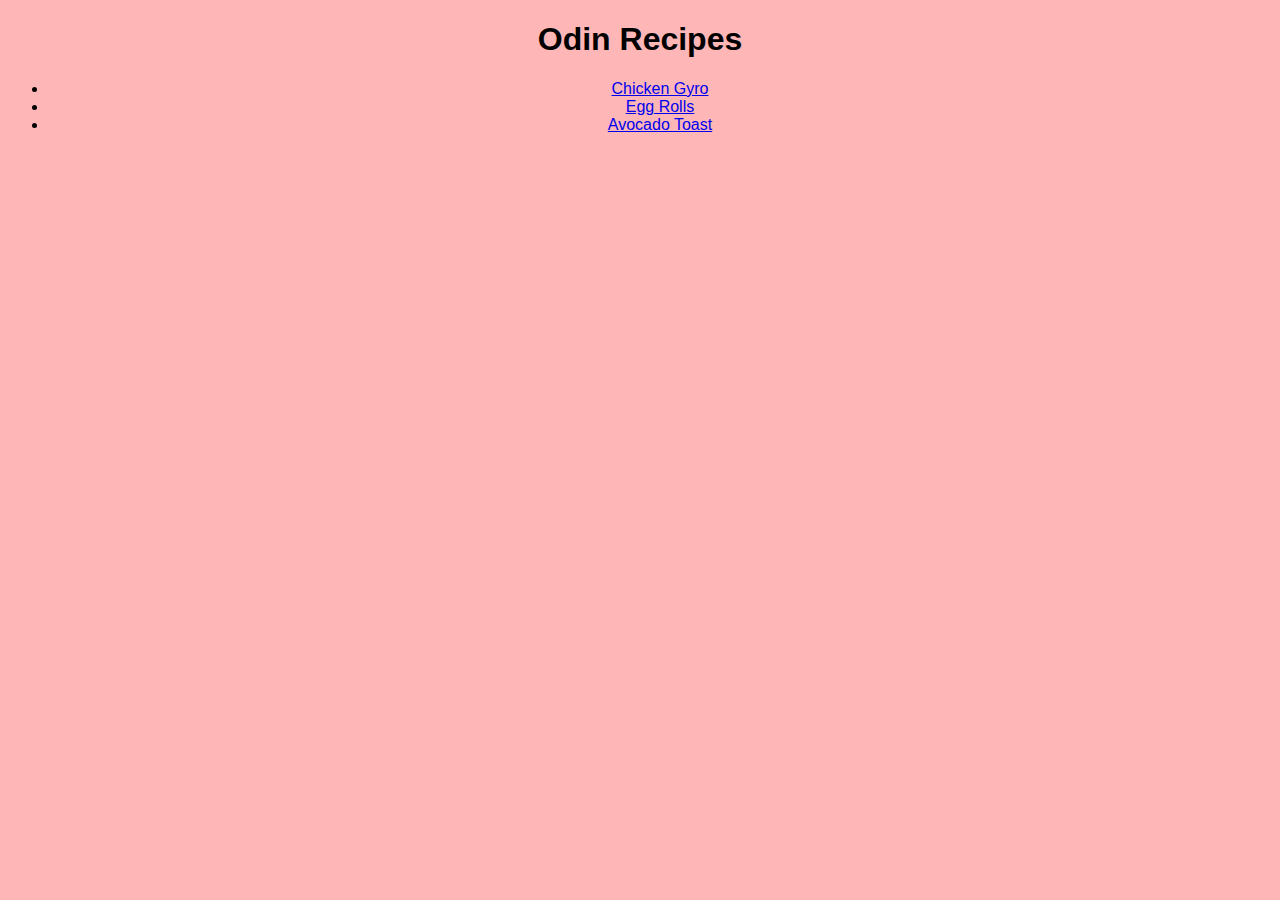
<file: index.html>
<!DOCTYPE html>
<html lang="en">
  <head>
    <meta charset="UTF-8" />
    <meta http-equiv="X-UA-Compatible" content="IE=edge" />
    <meta name="viewport" content="width=device-width, initial-scale=1.0" />
    <link rel="stylesheet" href="styles/styles.css" />
    <title>Document</title>
  </head>
  <body>
    <h1>Odin Recipes</h1>
    <ul>
      <li>
        <a href="recipes/chicken_gyro.html">Chicken Gyro</a>
      </li>
      <li><a href="recipes/egg_rolls.html">Egg Rolls</a></li>
      <li><a href="recipes/avocado_toast.html">Avocado Toast</a></li>
    </ul>
  </body>
</html>
</file>
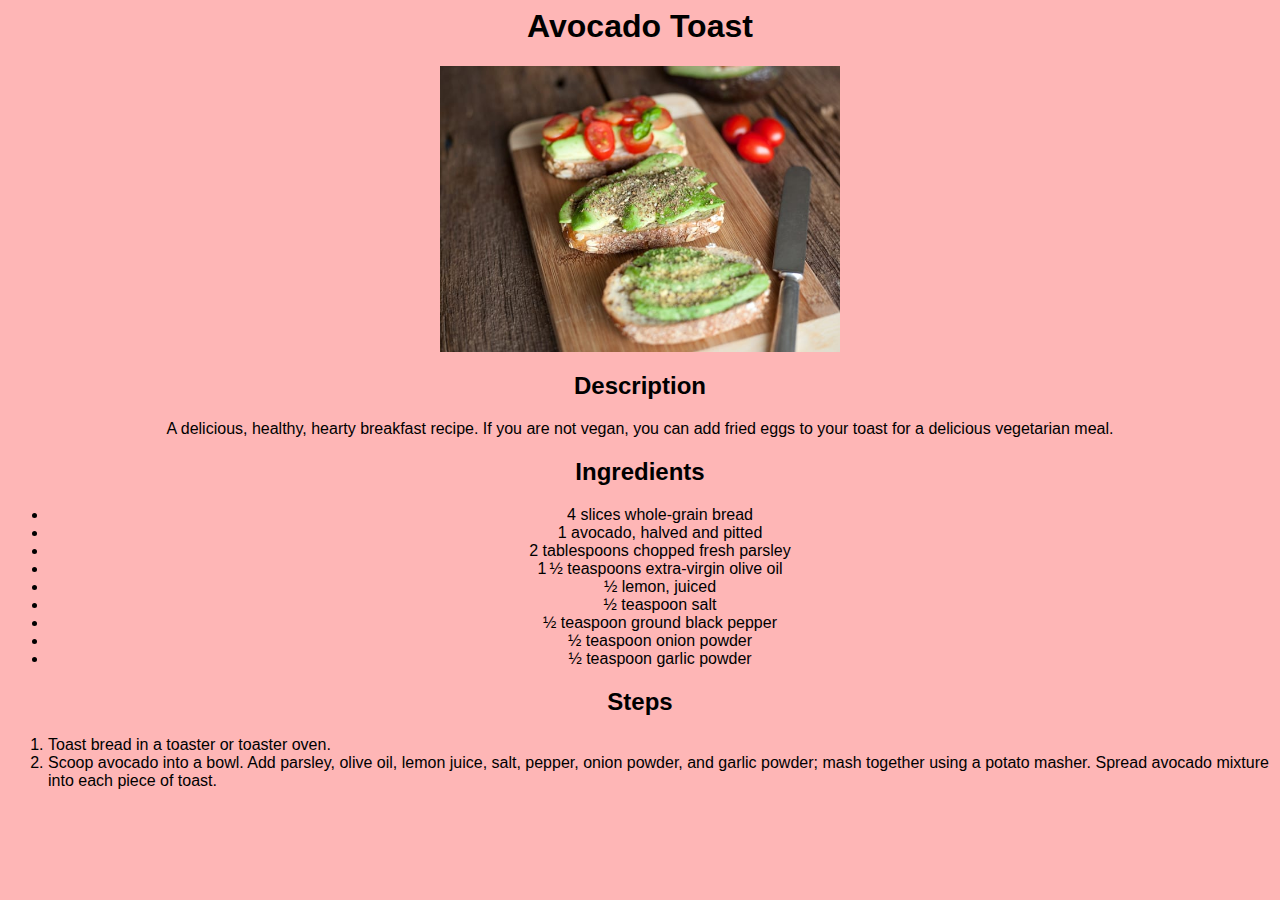
<file: recipes/avocado_toast.html>
<html lang="en">
  <head>
    <meta charset="UTF-8" />
    <meta http-equiv="X-UA-Compatible" content="IE=edge" />
    <meta name="viewport" content="width=device-width, initial-scale=1.0" />
    <link rel="stylesheet" href="../styles/styles.css" />
    <title>Avocado Toast Recipe</title>
  </head>
  <body>
    <h1>Avocado Toast</h1>
    <img src="../images/avocado_toast.jpg" alt="A plate of avocado toast." />
    <h2>Description</h2>
    <p>
      A delicious, healthy, hearty breakfast recipe. If you are not vegan, you
      can add fried eggs to your toast for a delicious vegetarian meal.
    </p>
    <h2>Ingredients</h2>
    <ul>
      <li>4 slices whole-grain bread</li>
      <li>1 avocado, halved and pitted</li>
      <li>2 tablespoons chopped fresh parsley</li>
      <li>1 ½ teaspoons extra-virgin olive oil</li>
      <li>½ lemon, juiced</li>
      <li>½ teaspoon salt</li>
      <li>½ teaspoon ground black pepper</li>
      <li>½ teaspoon onion powder</li>
      <li>½ teaspoon garlic powder</li>
    </ul>
    <h2>Steps</h2>
    <ol>
      <li>Toast bread in a toaster or toaster oven.</li>

      <li>
        Scoop avocado into a bowl. Add parsley, olive oil, lemon juice, salt,
        pepper, onion powder, and garlic powder; mash together using a potato
        masher. Spread avocado mixture into each piece of toast.
      </li>
    </ol>
  </body>
</html>
</file>
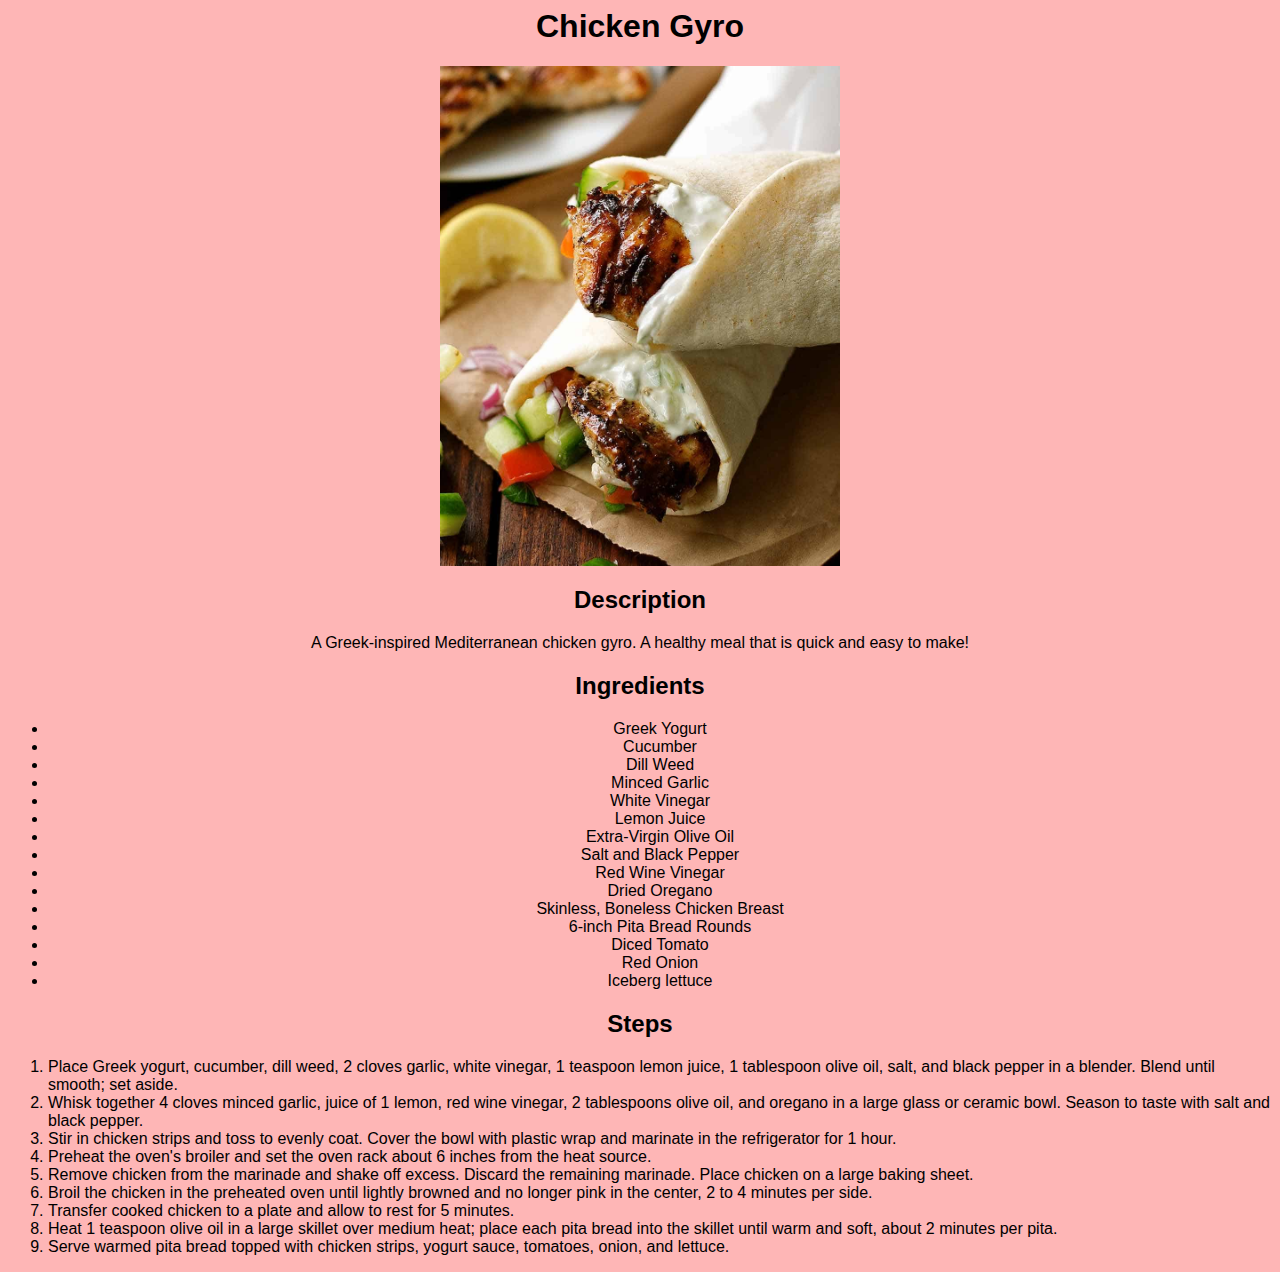
<file: recipes/chicken_gyro.html>
<html lang="en">
  <head>
    <meta charset="UTF-8" />
    <meta http-equiv="X-UA-Compatible" content="IE=edge" />
    <meta name="viewport" content="width=device-width, initial-scale=1.0" />
    <link rel="stylesheet" href="../styles/styles.css" />
    <title>Chicken Gyro Recipe</title>
  </head>
  <body>
    <h1>Chicken Gyro</h1>
    <img src="../images/chicken_gyro.jpg" alt="A chicken gyro." />

    <h2>Description</h2>
    <p>
      A Greek-inspired Mediterranean chicken gyro. A healthy meal that is quick
      and easy to make!
    </p>

    <h2>Ingredients</h2>
    <ul>
      <li>Greek Yogurt</li>
      <li>Cucumber</li>
      <li>Dill Weed</li>
      <li>Minced Garlic</li>
      <li>White Vinegar</li>
      <li>Lemon Juice</li>
      <li>Extra-Virgin Olive Oil</li>
      <li>Salt and Black Pepper</li>
      <li>Red Wine Vinegar</li>
      <li>Dried Oregano</li>
      <li>Skinless, Boneless Chicken Breast</li>
      <li>6-inch Pita Bread Rounds</li>
      <li>Diced Tomato</li>
      <li>Red Onion</li>
      <li>Iceberg lettuce</li>
    </ul>

    <h2>Steps</h2>
    <ol>
      <li>
        Place Greek yogurt, cucumber, dill weed, 2 cloves garlic, white vinegar,
        1 teaspoon lemon juice, 1 tablespoon olive oil, salt, and black pepper
        in a blender. Blend until smooth; set aside.
      </li>

      <li>
        Whisk together 4 cloves minced garlic, juice of 1 lemon, red wine
        vinegar, 2 tablespoons olive oil, and oregano in a large glass or
        ceramic bowl. Season to taste with salt and black pepper.
      </li>

      <li>
        Stir in chicken strips and toss to evenly coat. Cover the bowl with
        plastic wrap and marinate in the refrigerator for 1 hour.
      </li>

      <li>
        Preheat the oven's broiler and set the oven rack about 6 inches from the
        heat source.
      </li>

      <li>
        Remove chicken from the marinade and shake off excess. Discard the
        remaining marinade. Place chicken on a large baking sheet.
      </li>

      <li>
        Broil the chicken in the preheated oven until lightly browned and no
        longer pink in the center, 2 to 4 minutes per side.
      </li>

      <li>
        Transfer cooked chicken to a plate and allow to rest for 5 minutes.
      </li>

      <li>
        Heat 1 teaspoon olive oil in a large skillet over medium heat; place
        each pita bread into the skillet until warm and soft, about 2 minutes
        per pita.
      </li>

      <li>
        Serve warmed pita bread topped with chicken strips, yogurt sauce,
        tomatoes, onion, and lettuce.
      </li>
    </ol>
  </body>
</html>
</file>
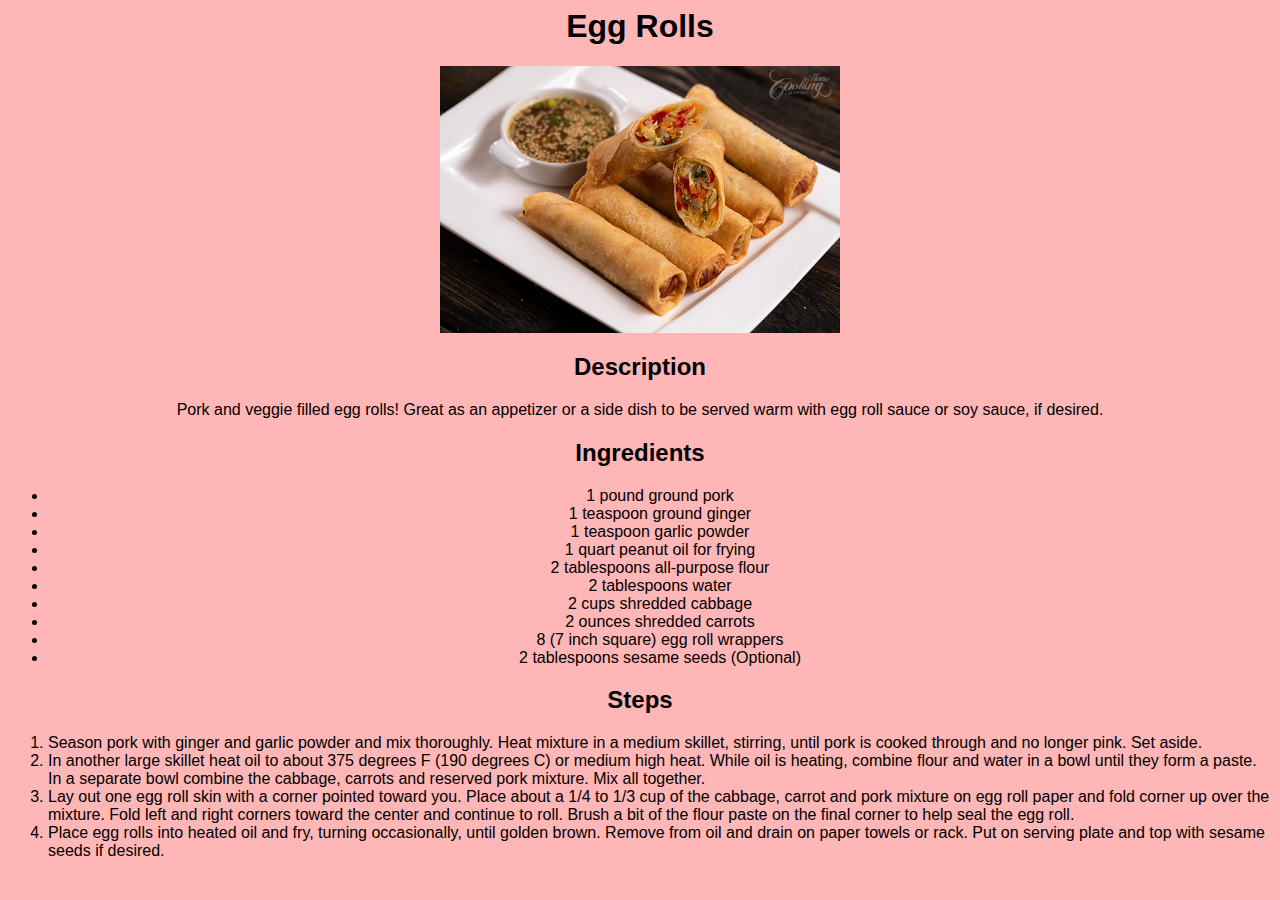
<file: recipes/egg_rolls.html>
<html lang="en">
  <head>
    <meta charset="UTF-8" />
    <meta http-equiv="X-UA-Compatible" content="IE=edge" />
    <meta name="viewport" content="width=device-width, initial-scale=1.0" />
    <link rel="stylesheet" href="../styles/styles.css" />
    <title>Egg Rolls Recipe</title>
  </head>
  <body>
    <h1>Egg Rolls</h1>
    <img src="../images/egg_rolls.jpg" alt="" />
    <h2>Description</h2>
    <p>
      Pork and veggie filled egg rolls! Great as an appetizer or a side dish to
      be served warm with egg roll sauce or soy sauce, if desired.
    </p>
    <h2>Ingredients</h2>
    <ul>
      <li>1 pound ground pork</li>
      <li>1 teaspoon ground ginger</li>
      <li>1 teaspoon garlic powder</li>
      <li>1 quart peanut oil for frying</li>
      <li>2 tablespoons all-purpose flour</li>
      <li>2 tablespoons water</li>
      <li>2 cups shredded cabbage</li>
      <li>2 ounces shredded carrots</li>
      <li>8 (7 inch square) egg roll wrappers</li>
      <li>2 tablespoons sesame seeds (Optional)</li>
    </ul>
    <h2>Steps</h2>
    <ol>
      <li>
        Season pork with ginger and garlic powder and mix thoroughly. Heat
        mixture in a medium skillet, stirring, until pork is cooked through and
        no longer pink. Set aside.
      </li>
      <li>
        In another large skillet heat oil to about 375 degrees F (190 degrees C)
        or medium high heat. While oil is heating, combine flour and water in a
        bowl until they form a paste. In a separate bowl combine the cabbage,
        carrots and reserved pork mixture. Mix all together.
      </li>
      <li>
        Lay out one egg roll skin with a corner pointed toward you. Place about
        a 1/4 to 1/3 cup of the cabbage, carrot and pork mixture on egg roll
        paper and fold corner up over the mixture. Fold left and right corners
        toward the center and continue to roll. Brush a bit of the flour paste
        on the final corner to help seal the egg roll.
      </li>
      <li>
        Place egg rolls into heated oil and fry, turning occasionally, until
        golden brown. Remove from oil and drain on paper towels or rack. Put on
        serving plate and top with sesame seeds if desired.
      </li>
    </ol>
  </body>
</html>
</file>
<file: styles/styles.css>
body {
  background-color: rgb(254, 182, 182);
  font-family: sans-serif;
}

img {
  display: block;
  margin-left: auto;
  margin-right: auto;
  height: auto;
  width: 400px;
}

h1,
h2,
ul,
p {
  text-align: center;
}
</file>
